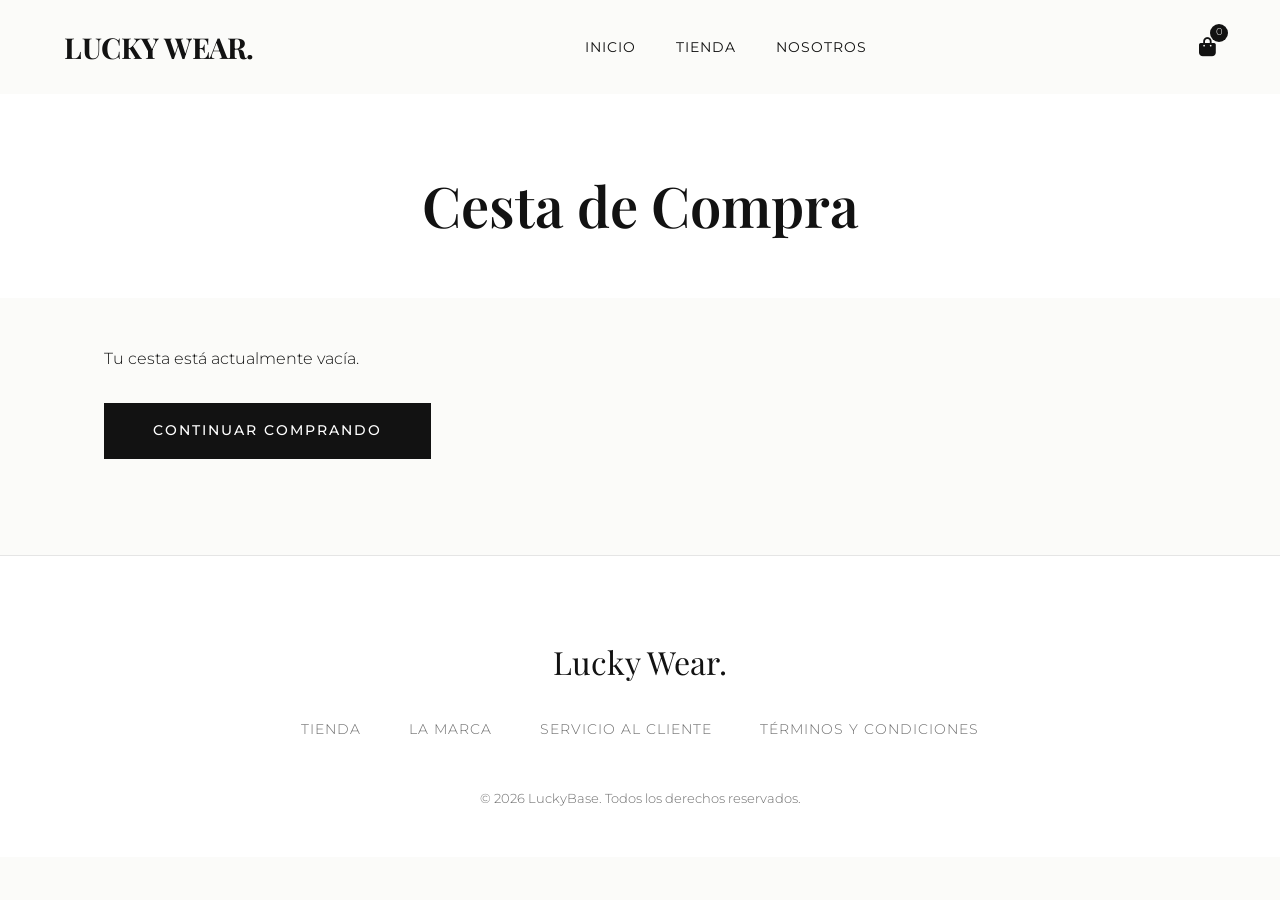
<file: cart.html>
<!DOCTYPE html>
<html lang="es">
<head>
    <meta charset="UTF-8">
    <meta name="viewport" content="width=device-width, initial-scale=1.0">
    <title>Lucky Wear | Mi Cesta</title>
    <!-- Font Awesome -->
    <link rel="stylesheet" href="https://cdnjs.cloudflare.com/ajax/libs/font-awesome/6.4.0/css/all.min.css">
    <link rel="stylesheet" href="style.css">
</head>
<body>

    <!-- Header -->
    <header id="header">
        <div class="logo"><a href="index.html">Lucky Wear.</a></div>
        <ul class="nav-links">
            <li><a href="index.html">Inicio</a></li>
            <li><a href="shop.html">Tienda</a></li>
            <li><a href="about.html">Nosotros</a></li>
        </ul>
        <a href="cart.html" class="cart-icon" id="cart-icon" style="opacity: 1;">
            <i class="fa-solid fa-bag-shopping"></i>
            <span class="cart-count">0</span>
        </a>
    </header>

    <!-- Page Header -->
    <section class="page-header" style="padding: 10rem 5% 2rem; border-bottom: none;">
        <h1>Cesta de Compra</h1>
    </section>

    <!-- Cart Dedicated Content -->
    <div class="dedicated-container">
        
        <!-- Empty Message -->
        <div class="cart-empty-msg" id="cart-empty-msg" style="display: none;">
            <p style="margin-bottom: 2rem;">Tu cesta está actualmente vacía.</p>
            <a href="shop.html" class="btn-primary">Continuar Comprando</a>
        </div>

        <div class="cart-content-grid" id="cart-content">
            <!-- Left: Items -->
            <div class="cart-list-wrapper">
                <div class="cart-header-grid">
                    <div>Producto</div>
                    <div class="cart-col-center">Precio</div>
                    <div class="cart-col-center">Cantidad</div>
                    <div class="cart-col-right">Total</div>
                </div>
                
                <div id="cart-page-items">
                    <!-- Javascript injects cart items here -->
                </div>
            </div>

            <!-- Right: Summary -->
            <div class="cart-summary-wrapper">
                <div class="cart-summary">
                    <h3>Resumen</h3>
                    <div class="summary-line">
                        <span>Subtotal</span>
                        <span id="cart-page-subtotal">0.00€</span>
                    </div>
                    <div class="summary-line">
                        <span>Envío</span>
                        <span>Gratis</span>
                    </div>
                    <div class="summary-total">
                        <span>Total</span>
                        <span id="cart-page-total">0.00€</span>
                    </div>
                    <a href="checkout.html" class="btn-primary btn-block" style="color:#fff;">Proceder al Pago</a>
                    <a href="shop.html" class="btn-outline btn-block" style="margin-top: 1rem;">Seguir Comprando</a>
                </div>
            </div>
        </div>

    </div>

    <!-- Footer -->
    <footer>
        <div class="footer-logo">Lucky Wear.</div>
        <div class="footer-links">
            <a href="shop.html">Tienda</a>
            <a href="about.html">La Marca</a>
            <a href="#">Servicio al Cliente</a>
            <a href="#">Términos y Condiciones</a>
        </div>
        <div class="footer-bottom">
            &copy; 2026 LuckyBase. Todos los derechos reservados.
        </div>
    </footer>

    <script src="script.js"></script>
</body>
</html>
</file>
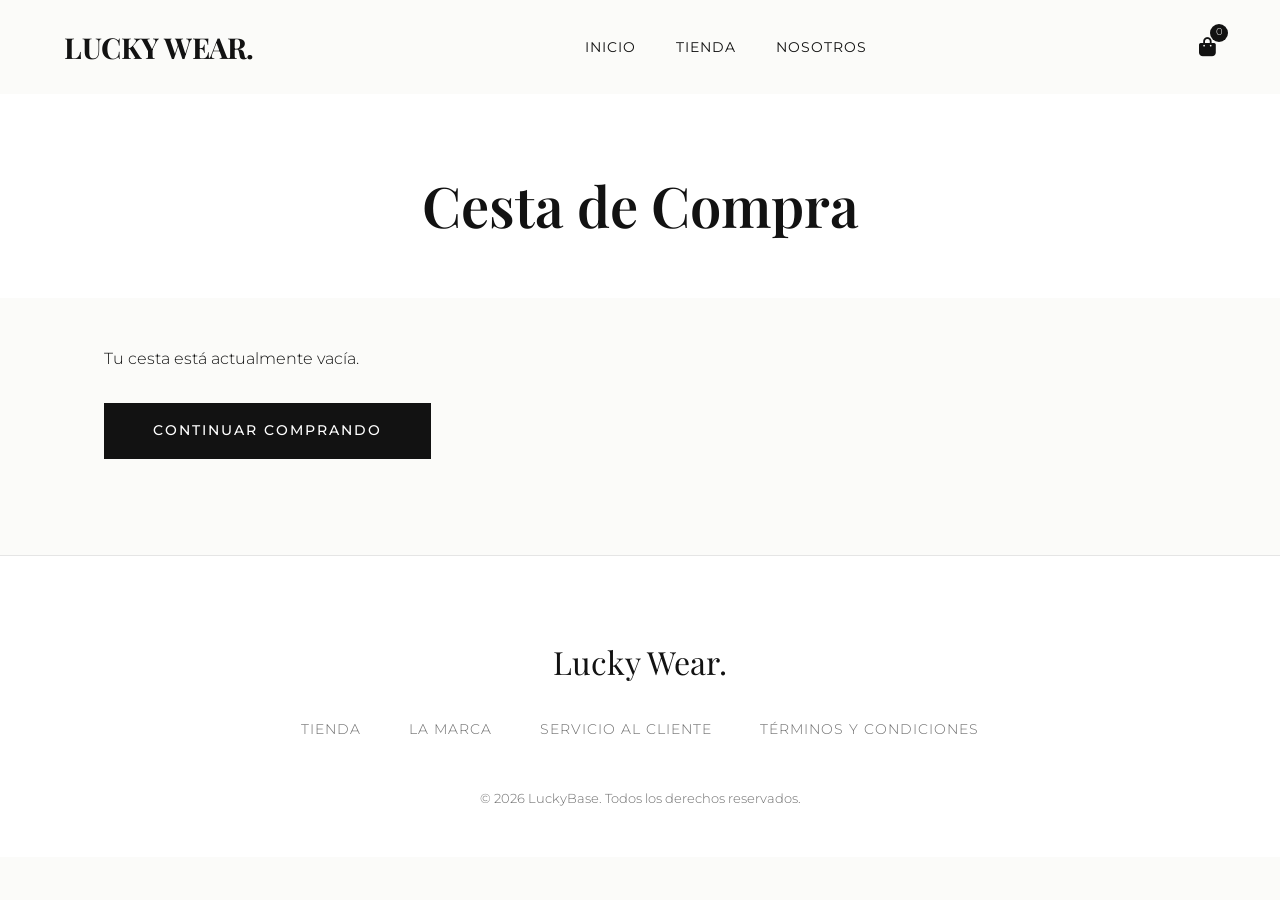
<file: checkout.html>
<!DOCTYPE html>
<html lang="es">
<head>
    <meta charset="UTF-8">
    <meta name="viewport" content="width=device-width, initial-scale=1.0">
    <title>Lucky Wear | Finalizar Pago</title>
    <link rel="stylesheet" href="https://cdnjs.cloudflare.com/ajax/libs/font-awesome/6.4.0/css/all.min.css">
    <link rel="stylesheet" href="style.css">
</head>
<body style="background: var(--bg-surface);">

    <!-- Simple Checkout Header -->
    <header style="position: relative; padding: 1.5rem 5%; border-bottom: 1px solid var(--border-color); background: var(--bg-surface);">
        <div class="logo"><a href="index.html">Lucky Wear.</a></div>
        <a href="cart.html" class="nav-links" style="color:var(--text-secondary); text-decoration:none; font-size:0.85rem;"><i class="fa-solid fa-arrow-left"></i> Volver a la cesta</a>
    </header>

    <div class="checkout-grid">
        
        <!-- Left: Form -->
        <div class="checkout-left" id="checkout-form-container">
            <div class="checkout-header">
                <h2>Pago Seguro</h2>
                <p>Todas las transacciones están encriptadas. (Lucky Wear Demo)</p>
            </div>

            <form class="checkout-form" id="checkout-form">
                
                <!-- Shipping -->
                <h4 style="margin-bottom:1rem; font-family:var(--font-sans); font-size:0.9rem; text-transform:uppercase;">Información de Envío</h4>
                <div class="form-row">
                    <div class="form-group">
                        <label>Nombre</label>
                        <input type="text" placeholder="" required>
                    </div>
                    <div class="form-group">
                        <label>Apellidos</label>
                        <input type="text" placeholder="" required>
                    </div>
                </div>
                <div class="form-group">
                    <label>Dirección Postal Completa</label>
                    <input type="text" placeholder="" required>
                </div>

                <!-- Payment Methods -->
                <h4 style="margin: 3rem 0 1rem; font-family:var(--font-sans); font-size:0.9rem; text-transform:uppercase;">Método de Pago</h4>
                
                <div class="payment-methods">
                    <!-- Method 1: Card -->
                    <label class="payment-method-label">
                        <div class="pm-radio-group">
                            <input type="radio" name="payment_method" value="card" checked>
                            <span style="font-weight:500;">Tarjeta de Crédito / Débito</span>
                        </div>
                        <div class="pm-logos">
                            <img src="https://cdn.visa.com/v2/assets/images/logos/visa/blue/logo.png" alt="Visa" style="height:10px; object-fit:contain;">
                            <img src="https://upload.wikimedia.org/wikipedia/commons/2/2a/Mastercard-logo.svg" alt="Mastercard" style="height:18px; object-fit:contain; margin-left:8px;">
                            <img src="https://upload.wikimedia.org/wikipedia/commons/f/fa/American_Express_logo_%282018%29.svg" alt="Amex" style="height:18px; object-fit:contain; margin-left:8px;">
                        </div>
                    </label>

                    <!-- Hidden Card Details -->
                    <div id="credit-card-details" class="payment-details-box">
                        <div class="form-group">
                            <label>Titular de la tarjeta</label>
                            <input type="text" id="card-owner" placeholder="" required>
                        </div>
                        <div class="form-group" style="position:relative;">
                            <label>Número de Tarjeta</label>
                            <input type="text" id="card-number" placeholder="0000 0000 0000 0000" maxlength="19" required>
                            <i class="fa-regular fa-credit-card" style="position:absolute; right:15px; top:36px; color:#aaa;"></i>
                        </div>
                        <div class="form-row">
                            <div class="form-group">
                                <label>Caducidad (MM/AA)</label>
                                <input type="text" id="card-exp" placeholder="12/26" maxlength="5" required>
                            </div>
                            <div class="form-group">
                                <label>CVC</label>
                                <input type="text" id="card-cvc" placeholder="123" maxlength="3" required>
                            </div>
                        </div>
                    </div>

                    <!-- Method 2: PayPal -->
                    <label class="payment-method-label">
                        <div class="pm-radio-group">
                            <input type="radio" name="payment_method" value="paypal">
                            <span style="font-weight:500;">PayPal</span>
                        </div>
                        <div class="pm-logos">
                            <img src="https://upload.wikimedia.org/wikipedia/commons/b/b5/PayPal.svg" alt="PayPal" style="height:20px; object-fit:contain;">
                        </div>
                    </label>

                    <!-- Hidden PayPal Details -->
                    <div id="paypal-details" class="payment-details-box" style="display:none; flex-direction:column; align-items:center; text-align:center; padding: 2rem;">
                        <img src="https://upload.wikimedia.org/wikipedia/commons/b/b5/PayPal.svg" alt="PayPal Oficial" style="height:30px; margin-bottom:1.5rem;">
                        <p style="color:var(--text-secondary); font-size: 0.9rem;">Al confirmar, serás redirigido a la pasarela segura de PayPal para autorizar el cargo en tu cuenta o tarjeta asociada.</p>
                    </div>

                </div>

                <button type="submit" class="pay-btn" id="pay-btn">
                    <span id="pay-btn-text">Completar Pedido Seguro</span>
                    <div class="loader" id="pay-loader"></div>
                </button>
                
                <button type="button" id="paypal-submit-btn" style="display:none; width:100%; padding:0.8rem; background:#FFC439; border:none; border-radius:4px; cursor:pointer; align-items:center; justify-content:center; margin-top:2rem;">
                    <img src="https://upload.wikimedia.org/wikipedia/commons/b/b5/PayPal.svg" alt="PayPal" style="height: 24px;">
                </button>
            </form>
        </div>

        <!-- Success Wrap (Hidden by Default) -->
        <div class="checkout-left checkout-success-wrap" id="checkout-success-wrap">
            <i class="fa-solid fa-circle-check"></i>
            <h2>Pago Confirmado</h2>
            <p>Gracias por tu pedido en Lucky Wear. Te hemos enviado un email con los detalles de tu compra y número de seguimiento.</p>
            <a href="index.html" class="btn-outline">Volver a Inicio</a>
        </div>

        <!-- Right: Summary -->
        <div class="checkout-right">
            <div id="checkout-summary-items">
                <!-- Javascript injects checkout items here -->
            </div>

            <div class="checkout-totals">
                <div class="total-line">
                    <span>Subtotal</span>
                    <span id="checkout-subtotal">0.00€</span>
                </div>
                <div class="total-line">
                    <span>Envío</span>
                    <span>Gratis (Promoción)</span>
                </div>
                <div class="total-final">
                    <span>Total Ficticio</span>
                    <span id="checkout-total">0.00€</span>
                </div>
            </div>
        </div>

    </div>

    <script src="script.js"></script>
</body>
</html>
</file>
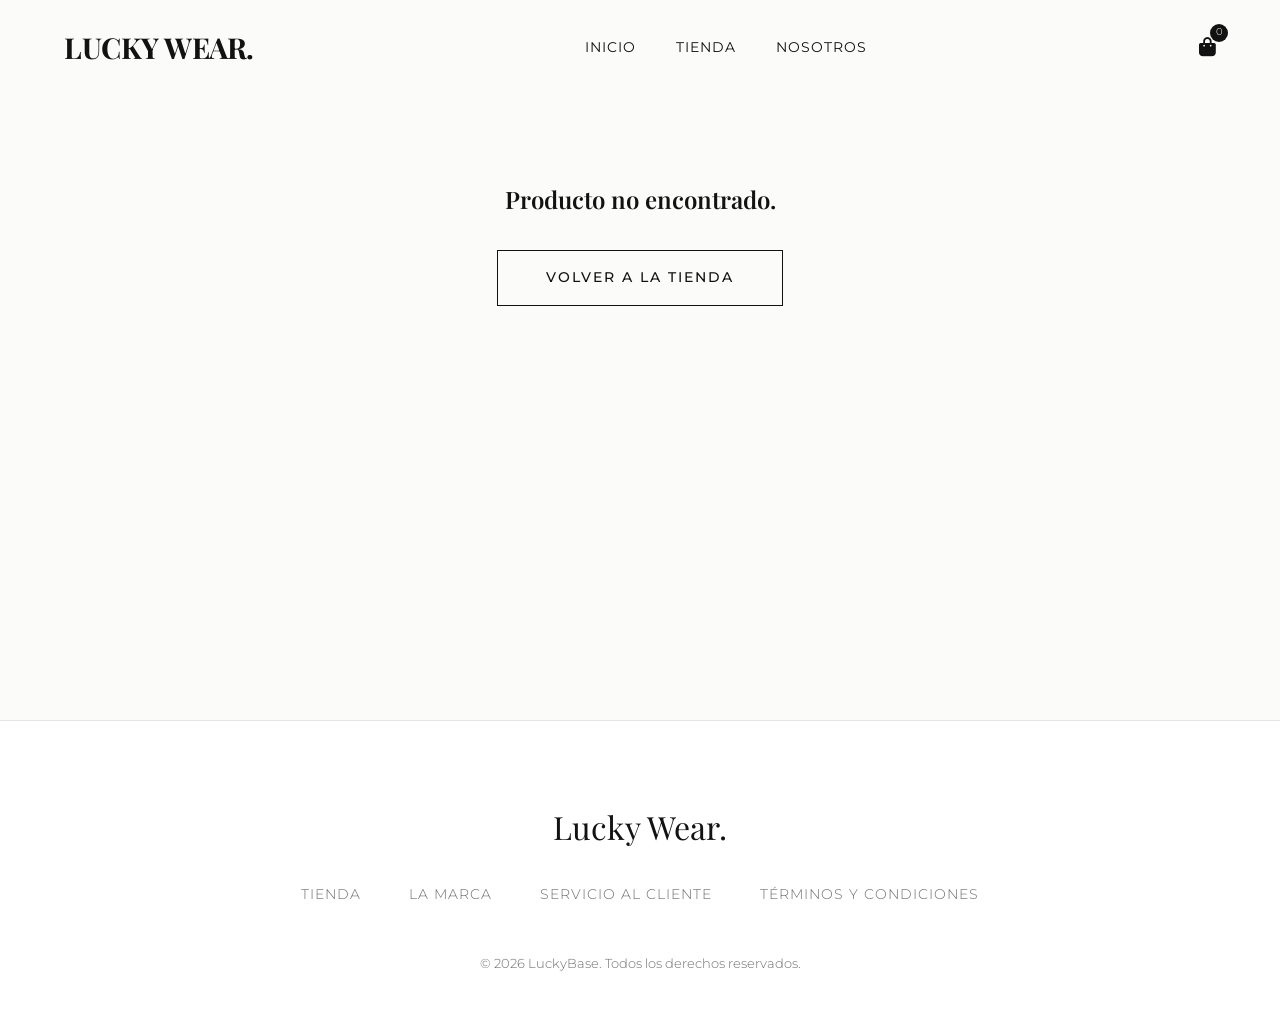
<file: product.html>
<!DOCTYPE html>
<html lang="es">
<head>
    <meta charset="UTF-8">
    <meta name="viewport" content="width=device-width, initial-scale=1.0">
    <title>Lucky Wear | Producto</title>
    <!-- Font Awesome -->
    <link rel="stylesheet" href="https://cdnjs.cloudflare.com/ajax/libs/font-awesome/6.4.0/css/all.min.css">
    <link rel="stylesheet" href="style.css">
</head>
<body>

    <!-- Header -->
    <header id="header">
        <div class="logo"><a href="index.html">Lucky Wear.</a></div>
        <ul class="nav-links">
            <li><a href="index.html">Inicio</a></li>
            <li><a href="shop.html">Tienda</a></li>
            <li><a href="about.html">Nosotros</a></li>
        </ul>
        <a href="cart.html" class="cart-icon" id="cart-icon">
            <i class="fa-solid fa-bag-shopping"></i>
            <span class="cart-count">0</span>
        </a>
    </header>

    <!-- Dynamic Single Product Container -->
    <div id="single-product-container" style="padding-top: 100px; min-height: 80vh;">
        <!-- JS injeta la info aquí -->
    </div>

    <!-- Toasts -->
    <div class="toast-container" id="toast-container"></div>

    <!-- Footer -->
    <footer>
        <div class="footer-logo">Lucky Wear.</div>
        <div class="footer-links">
            <a href="shop.html">Tienda</a>
            <a href="about.html">La Marca</a>
            <a href="#">Servicio al Cliente</a>
            <a href="#">Términos y Condiciones</a>
        </div>
        <div class="footer-bottom">
            &copy; 2026 LuckyBase. Todos los derechos reservados.
        </div>
    </footer>

    <script src="script.js"></script>
</body>
</html>
</file>
<file: style.css>
/* ... (Existing CSS from style.css, I will fetch it to preserve, but wait, `write_to_file` overwrites entirely. I need to make sure I don't lose the old styling). Let's use `multi_replace_file_content` or just re-write the whole CSS block including new rules. I will use `replace_file_content` if possible or re-write the full file. It's safer to re-write the full 300+ line CSS to avoid regex misses. Wait, I have the exact CSS I wrote previously in my context. I will reproduce it and append the new rules.

Instead, I can read the file via `view_file` or just use `multi_replace_file_content` to append at the bottom.
Wait, `multi_replace_file_content` needs `TargetContent`. Let's append at the end by replacing the last bracket or so. 
Actually `multi_replace_file_content` expects exact content matches. To avoid risk, I will just write out the complete CSS. */

@import url('https://fonts.googleapis.com/css2?family=Montserrat:wght@300;400;500;600&family=Playfair+Display:ital,wght@0,400;0,600;0,700;1,400&display=swap');

:root {
  --bg-color: #fbfbf9; 
  --bg-surface: #ffffff;
  --text-primary: #121212;
  --text-secondary: #6e6e6e;
  --accent-color: #8c7355; 
  --border-color: #e5e5e5;
  --transition-speed: 0.4s;
  --font-serif: 'Playfair Display', serif;
  --font-sans: 'Montserrat', sans-serif;
}

* { margin: 0; padding: 0; box-sizing: border-box; }
body { font-family: var(--font-sans); background-color: var(--bg-color); color: var(--text-primary); line-height: 1.6; font-weight: 300; overflow-x: hidden; -webkit-font-smoothing: antialiased; }
h1, h2, h3, h4, .logo { font-family: var(--font-serif); font-weight: 600; }

/* Navbar */
header { position: fixed; top: 0; width: 100%; display: flex; justify-content: space-between; align-items: center; padding: 1.5rem 5%; background: rgba(251, 251, 249, 0.9); backdrop-filter: blur(10px); -webkit-backdrop-filter: blur(10px); z-index: 100; transition: all var(--transition-speed) ease; }
header.scrolled { padding: 1rem 5%; border-bottom: 1px solid var(--border-color); box-shadow: 0 4px 12px rgba(0,0,0,0.02); }
.logo a { font-size: 1.8rem; font-weight: 700; color: var(--text-primary); text-decoration: none; text-transform: uppercase; letter-spacing: -0.5px;}
.nav-links li { display: inline-block; }
.nav-links { display: flex; gap: 2.5rem; list-style: none; }
.nav-links a { color: var(--text-primary); text-decoration: none; font-weight: 400; font-size: 0.85rem; letter-spacing: 1px; text-transform: uppercase; position: relative; }
.nav-links a::after { content: ''; position: absolute; width: 0; height: 1px; bottom: -4px; left: 0; background-color: var(--text-primary); transition: width var(--transition-speed) ease; }
.nav-links a:hover::after, .nav-links a.active::after { width: 100%; }
.cart-icon { position: relative; font-size: 1.2rem; color: var(--text-primary); text-decoration: none; transition: opacity var(--transition-speed) ease; }
.cart-icon:hover { opacity: 0.6; }
.cart-count { position: absolute; top: -8px; right: -12px; background: var(--text-primary); color: #fff; font-size: 0.65rem; width: 18px; height: 18px; display: flex; justify-content: center; align-items: center; border-radius: 50%; }

/* Buttons */
.btn-primary { display: inline-block; padding: 1rem 3rem; font-size: 0.85rem; font-weight: 500; letter-spacing: 2px; text-transform: uppercase; color: #fff; background: var(--text-primary); border: 1px solid var(--text-primary); cursor: pointer; text-decoration: none; transition: all var(--transition-speed) ease; text-align:center;}
.btn-primary:hover { background: transparent; color: var(--text-primary); }
.btn-outline { display: inline-block; padding: 1rem 3rem; font-size: 0.85rem; font-weight: 500; letter-spacing: 2px; text-transform: uppercase; color: var(--text-primary); background: transparent; border: 1px solid var(--text-primary); cursor: pointer; text-decoration:none; transition: all 0.3s; text-align:center;}
.btn-outline:hover { background: var(--text-primary); color: #fff; }

/* Hero */
.hero { height: 100vh; display: flex; align-items: center; justify-content: center; text-align: center; position: relative; background: url('https://images.unsplash.com/photo-1490481651871-ab68de25d43d?ixlib=rb-4.0.3&auto=format&fit=crop&w=2000&q=80') center/cover no-repeat; }
.hero::before { content: ''; position: absolute; top:0; left:0; width:100%; height:100%; background: rgba(251, 251, 249, 0.4); }
.hero-content { position: relative; z-index: 2; max-width: 800px; padding: 0 5%; }
.hero-content h1 { font-size: 5rem; line-height: 1; margin-bottom: 1.5rem; }
.hero-content p { font-size: 1.1rem; margin-bottom: 2.5rem; letter-spacing: 1px; }

/* Page Headers */
.page-header { padding: 10rem 5% 4rem; text-align: center; border-bottom: 1px solid var(--border-color); background: var(--bg-surface); }
.page-header h1 { font-size: 3.5rem; margin-bottom: 1rem; }
.page-header p { font-size: 1.1rem; color: var(--text-secondary); }

/* Products Grid */
.products-section { padding: 5rem 5%; max-width: 1400px; margin: 0 auto; }
.grid { display: grid; grid-template-columns: repeat(auto-fill, minmax(300px, 1fr)); gap: 3rem 2rem; }
.product-card { display: flex; flex-direction: column; cursor: pointer; }
.product-image { width: 100%; aspect-ratio: 3/4; overflow: hidden; background-color: var(--border-color); margin-bottom: 1.5rem; }
.product-image img { width: 100%; height: 100%; object-fit: cover; transition: transform 0.8s ease; }
.product-card:hover .product-image img { transform: scale(1.05); }
.product-info { display: flex; flex-direction: column; align-items: center; text-align: center; }
.product-title { font-family: var(--font-sans); font-size: 0.95rem; font-weight: 500; text-transform: uppercase; margin-bottom: 0.5rem; letter-spacing: 0.5px; }
.product-price { font-size: 0.9rem; color: var(--text-secondary); margin-bottom: 1rem; }
.add-to-cart-btn { padding: 0.6rem 1.5rem; background: transparent; border: 1px solid var(--text-primary); color: var(--text-primary); font-size: 0.75rem; text-transform: uppercase; letter-spacing: 1px; cursor: pointer; opacity: 0; transform: translateY(10px); transition: all 0.4s; }
.product-card:hover .add-to-cart-btn { opacity: 1; transform: translateY(0); }
.add-to-cart-btn:hover { background: var(--text-primary); color: #fff; }

/* About Section */
.about-section { padding: 5rem 5%; max-width: 1000px; margin: 0 auto; display: grid; grid-template-columns: 1fr 1fr; gap: 4rem; align-items: center; }
.about-text h2 { font-size: 2.5rem; margin-bottom: 1.5rem; }
.about-text p { margin-bottom: 1.5rem; color: var(--text-secondary); font-size: 1.05rem; }
.about-image { width: 100%; height: 600px; object-fit: cover; }

/* ====== PRODUCT DETAIL PAGE ====== */
.product-detail-layout { display: grid; grid-template-columns: 1fr 1fr; gap: 5rem; padding: 4rem 5% 8rem; max-width: 1400px; margin: 0 auto; align-items: start; }
.product-detail-img { width: 100%; }
.product-detail-img img { width: 100%; height: auto; object-fit: cover; background-color: var(--border-color); }
.product-detail-info { padding-top: 2rem; position: sticky; top: 120px; }
.breadcrumb { font-size: 0.75rem; text-transform: uppercase; letter-spacing: 1px; margin-bottom: 2rem; color: var(--text-secondary); }
.breadcrumb a { color: var(--text-secondary); text-decoration: none; transition: color 0.3s; }
.breadcrumb a:hover { color: var(--text-primary); }
.breadcrumb span { color: var(--text-primary); }
.product-detail-title { font-size: 2.5rem; margin-bottom: 1rem; line-height: 1.2; }
.product-detail-price { font-size: 1.5rem; color: var(--text-secondary); margin-bottom: 2rem; font-family: var(--font-serif); }
.product-detail-desc { font-size: 1rem; line-height: 1.8; margin-bottom: 3rem; color: var(--text-secondary); }
.product-detail-options { margin-bottom: 3rem; padding-bottom: 2rem; border-bottom: 1px solid var(--border-color); font-size: 0.9rem; }
.product-detail-add { width: 100%; padding: 1.2rem; font-size: 0.9rem; margin-bottom: 3rem;}
.product-detail-meta ul { list-style: none; }
.product-detail-meta li { margin-bottom: 1rem; font-size: 0.85rem; color: var(--text-secondary); display: flex; align-items: center; gap: 0.8rem; }
.product-detail-meta li i { font-size: 1.2rem; }

/* ====== CART PAGE LOGIC ====== */
.dedicated-container { max-width: 1200px; margin: 3rem auto 6rem; padding: 0 5%; }
.cart-content-grid { display: grid; grid-template-columns: 1fr 350px; gap: 4rem; align-items: start; }
.cart-header-grid { display: grid; grid-template-columns: 3fr 1fr 1fr 1fr; border-bottom: 1px solid var(--border-color); padding-bottom: 1rem; margin-bottom: 2rem; color: var(--text-secondary); font-size: 0.8rem; text-transform: uppercase; letter-spacing: 1px;}
.cart-col-right { text-align: right; }
.cart-col-center { text-align: center; }
.cart-page-row { display: grid; grid-template-columns: 3fr 1fr 1fr 1fr; align-items: center; padding-bottom: 2rem; margin-bottom: 2rem; border-bottom: 1px solid var(--border-color); }
.cart-product-cell { display: flex; gap: 1.5rem; align-items: center; }
.cart-product-cell img { width: 90px; height: 120px; object-fit: cover; }
.cart-product-desc h4 { font-family: var(--font-sans); font-size: 0.9rem; text-transform: uppercase; margin-bottom: 0.5rem; }
.cart-price-mv { display: none; }
.cart-remove-text { background: none; border: none; color: #a0a0a0; font-family: var(--font-sans); font-size: 0.75rem; text-decoration: underline; cursor: pointer; letter-spacing: 1px; text-transform: uppercase; padding-top: 5px; }
.cart-remove-text:hover { color: #d63031; }
.cart-price-cell { text-align: center; font-size: 0.9rem; }
.cart-total-cell { text-align: right; font-size: 0.95rem; font-weight: 500; }
.cart-qty-cell { display: flex; justify-content: center; }
.cart-quantity.border-qty { display: flex; align-items: center; gap: 1rem; border: 1px solid var(--border-color); padding: 0.3rem 0.8rem; width: max-content; }
.qty-btn { background: none; border: none; font-size: 1.2rem; cursor: pointer; color: var(--text-secondary); }
.qty-value { font-size: 0.85rem; min-width: 15px; text-align: center; }

/* Cart Summary */
.cart-summary { background: var(--bg-surface); border: 1px solid var(--border-color); padding: 2.5rem; }
.cart-summary h3 { font-size: 1.5rem; margin-bottom: 1.5rem; font-style: italic;}
.summary-line { display: flex; justify-content: space-between; margin-bottom: 1rem; font-size: 0.9rem; }
.summary-total { display: flex; justify-content: space-between; margin-top: 1.5rem; padding-top: 1.5rem; border-top: 1px solid var(--border-color); font-family: var(--font-serif); font-size: 1.25rem; font-weight: 600; }
.summary-total span:last-child { font-family: var(--font-sans); font-weight: 500; }
.btn-block { display: block; width: 100%; text-align: center; }

/* ====== CHECKOUT LOGIC ====== */
.checkout-grid { display: grid; grid-template-columns: 1fr 400px; min-height: 100vh; }
.checkout-left { padding: 4rem 5% 4rem 10%; background: var(--bg-surface); }
.checkout-right { padding: 4rem 10% 4rem 3rem; background: var(--bg-color); border-left: 1px solid var(--border-color); }
.checkout-header { margin-bottom: 3rem; }
.checkout-header h2 { font-size: 1.5rem; margin-bottom: 0.5rem; }
.checkout-header p { font-size: 0.9rem; color: var(--text-secondary); }
.checkout-form .form-group { margin-bottom: 1.5rem; }
.checkout-form label { display: block; font-size: 0.75rem; text-transform: uppercase; letter-spacing: 1px; color: var(--text-secondary); margin-bottom: 0.5rem; }
.checkout-form input { width: 100%; padding: 1rem; border: 1px solid var(--border-color); background: transparent; font-family: var(--font-sans); font-size: 0.9rem; transition: border 0.3s; }
.checkout-form input:focus { border-color: var(--text-primary); outline: none; }
.form-row { display: flex; gap: 1rem; }
.form-row .form-group { flex: 1; }

.payment-methods { border: 1px solid var(--border-color); border-radius: 4px; overflow: hidden; margin-bottom: 2rem;}
.payment-method-label { display: flex; align-items: center; justify-content: space-between; padding: 1.5rem; border-bottom: 1px solid var(--border-color); cursor: pointer; transition: background 0.3s; }
.payment-method-label:hover { background: #faf9f6; }
.payment-method-label:last-child { border-bottom: none; }
.pm-radio-group { display: flex; align-items: center; gap: 1rem; font-size: 0.9rem; }
.pm-logos { display: flex; gap: 0.5rem; align-items: center; }
.payment-details-box { background: #faf9f6; padding: 1.5rem; border-bottom: 1px solid var(--border-color); }

.checkout-sum-item { display: flex; align-items: center; justify-content: space-between; margin-bottom: 1.5rem; }
.sum-item-img-wrapper { position: relative; width: 60px; height: 80px; }
.sum-item-img-wrapper img { width: 100%; height: 100%; object-fit: cover; border: 1px solid var(--border-color); }
.sum-item-badge { position: absolute; top: -8px; right: -8px; background: var(--text-primary); color: #fff; width: 22px; height: 22px; border-radius: 50%; display: flex; align-items: center; justify-content: center; font-size: 0.75rem; }
.sum-item-info { flex-grow: 1; margin-left: 1rem; }
.sum-item-info h4 { font-family: var(--font-sans); font-size: 0.85rem; font-weight: 500; text-transform: uppercase; }
.sum-item-price { font-size: 0.9rem; font-weight: 500; }
.checkout-totals { margin-top: 3rem; border-top: 1px solid var(--border-color); padding-top: 1.5rem; }
.total-line { display: flex; justify-content: space-between; margin-bottom: 0.8rem; font-size: 0.9rem; color: var(--text-secondary); }
.total-final { display: flex; justify-content: space-between; margin-top: 1.5rem; font-family: var(--font-serif); font-size: 1.5rem; color: var(--text-primary); }

.pay-btn { display: flex; justify-content: center; width: 100%; padding: 1.2rem; background: var(--text-primary); color: #fff; text-transform: uppercase; letter-spacing: 2px; font-size: 0.85rem; border: none; cursor: pointer; }
.pay-btn:disabled { opacity: 0.7; }
.loader { display: none; width: 20px; height: 20px; border: 2px solid #fff; border-bottom-color: transparent; border-radius: 50%; animation: rotation 1s linear infinite; }
@keyframes rotation { 0% { transform: rotate(0deg); } 100% { transform: rotate(360deg); } }

.checkout-success-wrap { display: none; flex-direction: column; align-items: center; justify-content: center; text-align: center; height: 60vh; border-right: 1px solid var(--border-color);}
.checkout-success-wrap i { font-size: 3rem; margin-bottom: 1.5rem; color: #1abc9c; }
.checkout-success-wrap h2 { font-size: 2.5rem; font-style: italic; margin-bottom: 1rem; }

/* Footer */
footer { padding: 5rem 5% 3rem; border-top: 1px solid var(--border-color); display: flex; flex-direction: column; align-items: center; background: var(--bg-surface); }
.footer-logo { font-family: var(--font-serif); font-size: 2rem; margin-bottom: 2rem; }
.footer-links { display: flex; gap: 3rem; margin-bottom: 3rem; flex-wrap: wrap; justify-content: center; }
.footer-links a { color: var(--text-secondary); text-decoration: none; font-size: 0.85rem; text-transform: uppercase; letter-spacing: 1px; transition: color 0.3s; }
.footer-links a:hover { color: var(--text-primary); }
.footer-bottom { font-size: 0.8rem; color: var(--text-secondary); }

/* Toasts */
.toast-container { position: fixed; bottom: 30px; left: 50%; transform: translateX(-50%); z-index: 3000; display: flex; flex-direction: column; gap: 10px; }
.toast { background: var(--text-primary); color: #fff; padding: 12px 30px; font-size: 0.85rem; letter-spacing: 1px; text-transform: uppercase; opacity: 0; transform: translateY(20px); animation: fadeInUp 0.4s forwards; }
@keyframes fadeInUp { to { opacity: 1; transform: translateY(0); } }

@media (max-width: 768px) {
  .hero-content h1 { font-size: 3.5rem; }
  .about-section { grid-template-columns: 1fr; }
  .product-detail-layout { grid-template-columns: 1fr; gap: 2rem; }
  .product-detail-info { position: static; padding-top: 0; }
  .cart-content-grid { grid-template-columns: 1fr; gap: 2rem;}
  .cart-header-grid { display: none; }
  .cart-page-row { grid-template-columns: 1fr; gap: 1rem; }
  .cart-price-cell, .cart-total-cell { display: none; }
  .cart-price-mv { display: block; color: var(--text-secondary); font-size: 0.85rem; margin-bottom: 0.5rem; }
  .cart-qty-cell { justify-content: flex-start; }
  .checkout-grid { grid-template-columns: 1fr; }
  .checkout-left, .checkout-right { padding: 2rem 5%; border-right: none;}
  .checkout-right { border-left: none; border-top: 1px solid var(--border-color); order: -1; }
  .product-detail-title { font-size: 2rem; }
  .nav-links { display: none; }
}

/* ====== DRIVER.JS CUSTOM THEME ====== */
.driverjs-theme .driver-popover {
  border-radius: 8px;
  background-color: var(--bg-surface);
  color: var(--text-primary);
  box-shadow: 0 10px 30px rgba(0, 0, 0, 0.1);
  border: 1px solid var(--border-color);
  font-family: var(--font-sans);
}
.driverjs-theme .driver-popover-title {
  font-family: var(--font-serif);
  font-size: 1.25rem;
  font-weight: 600;
  margin-bottom: 0.5rem;
  color: var(--text-primary);
}
.driverjs-theme .driver-popover-description {
  font-size: 0.95rem;
  color: var(--text-secondary);
  line-height: 1.5;
  font-family: var(--font-sans);
}
.driverjs-theme .driver-popover-footer button {
  font-family: var(--font-sans);
  font-size: 0.75rem;
  text-transform: uppercase;
  letter-spacing: 1px;
  font-weight: 500;
  border-radius: 0;
  padding: 8px 16px;
  cursor: pointer;
  transition: all 0.3s ease;
}
.driverjs-theme .driver-popover-next-btn {
  background-color: var(--text-primary);
  color: #fff;
  border: 1px solid var(--text-primary);
}
.driverjs-theme .driver-popover-next-btn:hover {
  background-color: transparent;
  color: var(--text-primary);
}
.driverjs-theme .driver-popover-prev-btn {
  background-color: transparent;
  color: var(--text-secondary);
  border: 1px solid transparent;
}
.driverjs-theme .driver-popover-prev-btn:hover {
  color: var(--text-primary);
}
.driverjs-theme .driver-popover-close-btn {
  color: var(--text-secondary);
}
.driverjs-theme .driver-popover-close-btn:hover {
  color: var(--text-primary);
}
.driverjs-theme .driver-popover-progress-text {
  font-family: var(--font-sans);
  font-size: 0.8rem;
  color: var(--text-secondary);
}
</file>
